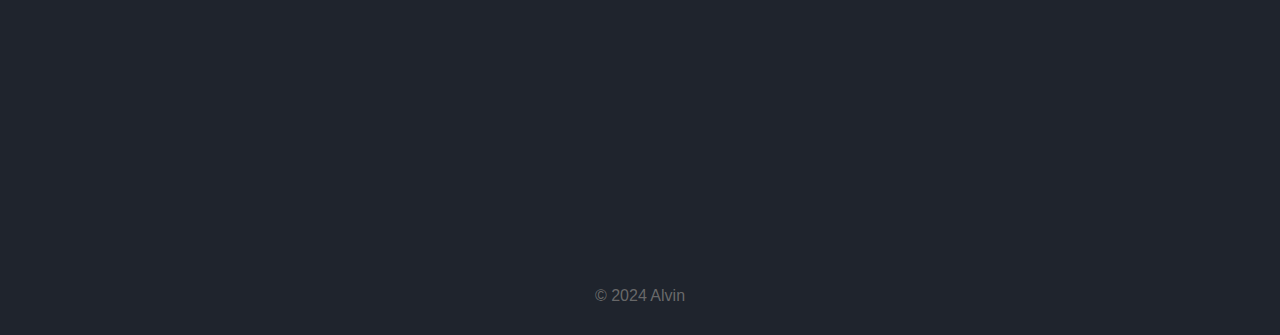
<file: about me.html>
<!DOCTYPE html>
<html lang="zh_TW">
    <head>
        <meta charset="UTF-8">
        <meta name="viewport" content="width=device-width, initial-scale=1.0">
        <title>Alvin</title>
        <link href='https://unpkg.com/boxicons@2.1.4/css/boxicons.min.css' rel='stylesheet'>
        <link href="about me.css" rel="stylesheet"/>
        <link rel="icon" type= image/x-icon href="/favicon.ico">
    <body>
        <header class = "header">
            <a href="" class="logo">Alvin.</a>
    
            <nav class = "navbar">
                <a href ="index.html"style="--i:1">主頁</a>
                <a href ="about me.html"style="--i:2">關於我</a>
                <a href ="skill.html"style="--i:3">技能</a>
            </nav>
        </header>
        <table class="about">
            <tr>
                <th>自我介紹</th>
                <td class="profile-content">
                    <p>Hi我好像還沒自我介紹吧XD!</p>
                    <p>我叫Alvin你也可以叫我檸檬茶。我是個不折不扣的宅男，興趣是寫程式，看動漫跟研究電腦!</p>
                </td>
            </tr>
            <tr>
                <th>目前在做的事</th>
                <td class="profile-content">
                    <p>努力的學習當全端工程師</p>
                    <p>努力學習資安</p>
                    <p>學習操控Linux</p>
                    <p>努力的學習電腦科學</p>
                    <p>努力學習程式語言</p>
                    
                </td>
            </tr>
            <tr>
                <th>我的學歷</th>
                <td class="profile-content">
                    <p>目前:無</p>
                </td>
            </tr>
            <tr>
                <th>活動經歷</th>
                <td class="profile-content">
                    <p>目前:無</p>
                </td>
            </tr>
            <tr>
                <th>比賽經歷</th>
                <td class="profile-content">
                    <p>目前:無</p>
                </td>
            </tr>
             <tr>
                <th>有參加的專案/團隊</th>
                <td class="profile-content">
                    <p>HarutoStudio網頁工程師</p>
                </td>
            </tr>
        </table>













    </body>
    <footer>
        &copy; 2024 Alvin
    </footer>
</html>












    </body>
    <footer>
        &copy; 2024 Alvin
    </footer>
</html>
</file>
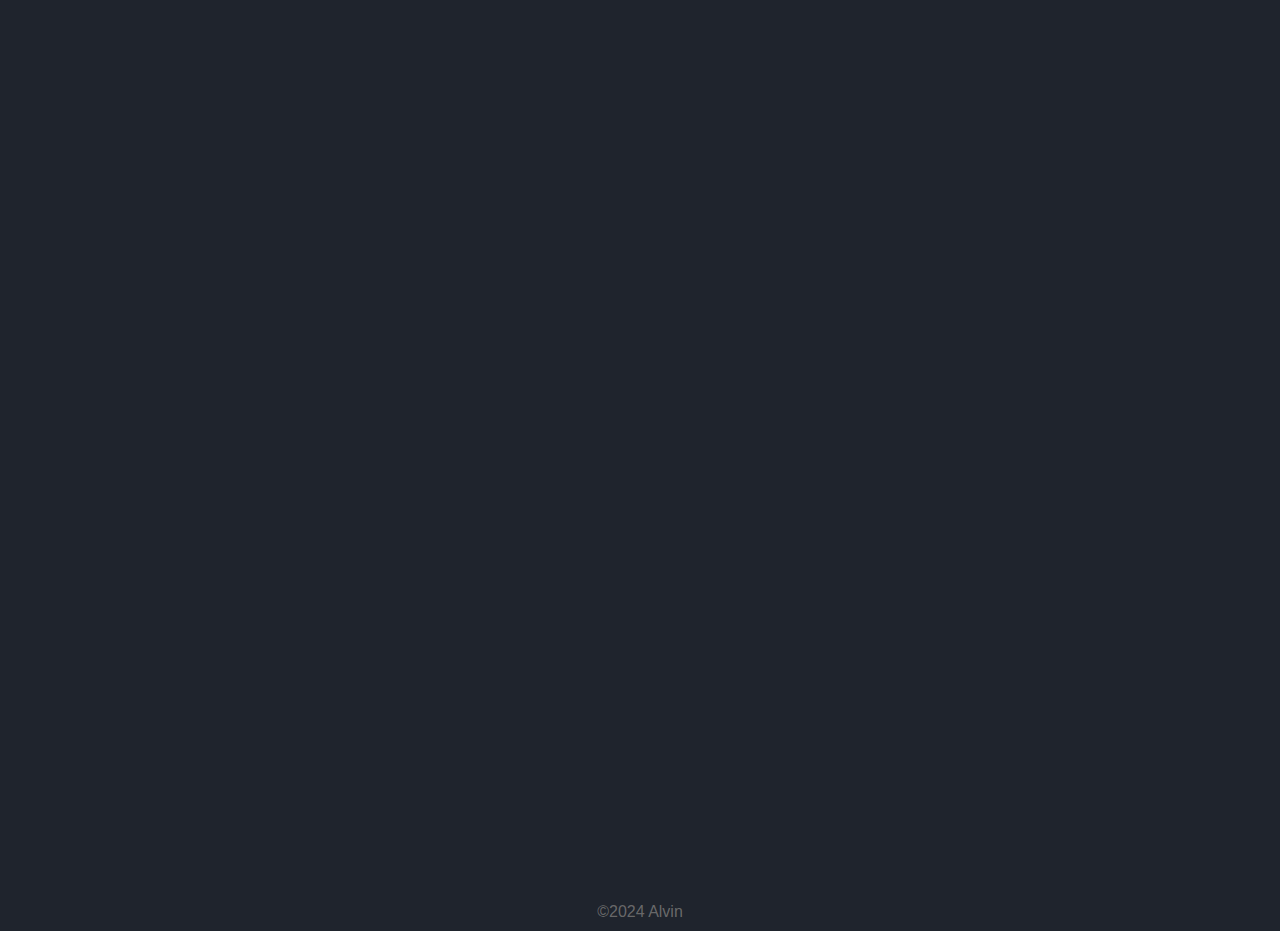
<file: skill.html>
<!DOCTYPE html>
<html lang="zh_TW">
<header>
    <meta charset="UTF-8">
        <meta name="viewport" content="width=device-width, initial-scale=1.0">
        <title>Alvin</title>
        <link href='https://unpkg.com/boxicons@2.1.4/css/boxicons.min.css' rel='stylesheet'>
        <link href="skill.css" rel="stylesheet"/>
        <link rel="icon" type= image/x-icon href="/favicon.ico">
</header>
    <body>
        <header class = "header">
        <a href="" class="logo">Alvin.</a>

        <nav class = "navbar">
            <a href ="index.html"style="--i:1">主頁</a>
            <a href ="about me.html"style="--i:2">關於我</a>
            <a href ="skill.html"style="--i:3">技能</a>
        </nav>
    </header>
    <table class="skill">
        <tr>
            <th>我會做的事</th>
            <td class="profile-content">
                <p>1. python，C，html，css(都還有東西要學)</p>
                <p>2. 組電腦</p>
                <p>3. 想不到了</p>
            </td>
        </tr>
    </table>
    </body>
    <footer>
        &copy;2024 Alvin
    </footer>

</html>
</file>
<file: about me.css>
*{
    margin: 0;
    padding: 0;
    box-sizing:border-box;
    font-family: 'Poppins', sans-serif;
}

body{
    background: #1f242d;
    color: #fff;
    font-family: Arial, sans-serif;
    margin: 20px;
}

.header{
    position: fixed;
    top: 0;
    left: 0;
    width: 100%;
    padding: 20px 10%;
    background: transparent;
    display: flex;
    justify-content: space-between;
    align-items: center;
    z-index: 100;
}
.logo{
    font-size: 25px;
    color: #fff;
    text-decoration: none;
    font-weight: 600;
    cursor: default;
    opacity: 0;
    animation: slideRight 1s ease forwards;
}

.navbar a{
    font-size: 18px;
    color: #fff;
    text-decoration: none;
    font-weight: 500;
    margin-left: 35px;
    transition: .3s;
    opacity: 0;
    animation: slideTop .5s ease forwards;
    animation-delay:calc(.2s*var(--i)) ;
}

.navbar a:hover{
    color: #0ef;
}

.about{
    width: 50%;
    font-size: 20px;
    margin-top: 85px;
    margin-left: 450px;
    border-collapse:collapse;
    opacity: 0;
    animation: slideTop .5s ease forwards;
    animation-delay:.7s;
}

.about, .about td, .about th{
    border: 1px solid #ddd;
    padding: 8px;

}

.about th{
    width:150px;
    background-color:#f2f2f21c;
    text-align: left;
    font-weight:bold;
}

footer {
    text-align: center;
    padding: 10px 0;
    background-color: #1f242d;
    color: #757474de;
    margin-top: 650px;
}

/*KEYFARMS ANIMATION*/
@keyframes slideRight{
    0%{
        transform: translateX(-100px);
        opacity: 0;
    }

    100%{
        transform: translateX(0);
        opacity: 1;
    }
}

@keyframes slideTop{
    0%{
        transform: translateY(100px);
        opacity: 0;
    }

    100%{
        transform: translateY(0);
        opacity: 1;
    }
}

@keyframes slideBottom{
    0%{
        transform: translateY(-100px);
        opacity: 0;
    }

    100%{
        transform: translateY(0);
        opacity: 1;
    }
}

@keyframes slideLeft{
    0%{
        transform: translateX(100px);
        opacity: 0;
    }

    100%{
        transform: translateX(0);
        opacity: 1;
    }
}

/* 媒體查詢調整 */
@media (max-width: 768px) {
    .header {
        padding: 15px 5%; /* 調整 header 的 padding */
    }

    .navbar a {
        margin-left: 20px; /* 調整 navbar 中連結的 margin */
    }

    .about {
        width: 90%;
        margin-left: auto;
        margin-right: auto;
        margin-top: 50px; /* 調整 about 區塊的上邊距 */
        font-size: 16px; /* 調整 about 區塊的字體大小 */
    }

    footer {
        margin-top: 20px; /* 調整 footer 的上邊距 */
    }
}
/* 平板媒體查詢 */
@media (max-width: 1024px) {
    .header {
        padding: 15px 5%; /* 調整 header 的 padding */
    }

    .navbar a {
        margin-left: 20px; /* 調整 navbar 中連結的 margin */
    }

    .about {
        width: 80%;
        margin-left: auto;
        margin-right: auto;
        margin-top: 50px; /* 調整 about 區塊的上邊距 */
        font-size: 18px; /* 調整 about 區塊的字體大小 */
    }

    footer {
        margin-top: 20px; /* 調整 footer 的上邊距 */
    }
}
</file>
<file: skill.css>
*{
    margin: 0;
    padding: 0;
    box-sizing:border-box;
    font-family: 'Poppins', sans-serif;
}

body{
    background: #1f242d;
    color: #fff;
}

.header{
    position: fixed;
    top: 0;
    left: 0;
    width: 100%;
    padding: 20px 10%;
    background: transparent;
    display: flex;
    justify-content: space-between;
    align-items: center;
    z-index: 100;
}
.logo{
    font-size: 25px;
    color: #fff;
    text-decoration: none;
    font-weight: 600;
    cursor: default;
    opacity: 0;
    animation: slideRight 1s ease forwards;
}

.navbar a{
    font-size: 18px;
    color: #fff;
    text-decoration: none;
    font-weight: 500;
    margin-left: 35px;
    transition: .3s;
    opacity: 0;
    animation: slideTop .5s ease forwards;
    animation-delay:calc(.2s*var(--i)) ;
}

.navbar a:hover{
    color: #0ef;
}

.skill{
    width: 32%;
    font-size: 30px;
    margin-top: 120px;
    margin-left: 650px;
    border-collapse:collapse;
    opacity: 0;
    animation: slideTop .5s ease forwards;
    animation-delay:.7s;
}

.skill, .skill td, .skill th{
    border: 1px solid #ddd;
    padding: 8px;

}

.skill th{
    width:150px;
    background-color:#f2f2f228;
    text-align: left;
    font-weight:bold;
}

footer {
    text-align: center;
    padding: 10px 0;
    background-color: #1f242d;
    color: #757474de;
    margin-top: 550px;
}

/*KEYFARMS ANIMATION*/
@keyframes slideRight{
    0%{
        transform: translateX(-100px);
        opacity: 0;
    }

    100%{
        transform: translateX(0);
        opacity: 1;
    }
}

@keyframes slideTop{
    0%{
        transform: translateY(100px);
        opacity: 0;
    }

    100%{
        transform: translateY(0);
        opacity: 1;
    }
}

@keyframes slideBottom{
    0%{
        transform: translateY(-100px);
        opacity: 0;
    }

    100%{
        transform: translateY(0);
        opacity: 1;
    }
}

@keyframes slideLeft{
    0%{
        transform: translateX(100px);
        opacity: 0;
    }

    100%{
        transform: translateX(0);
        opacity: 1;
    }
}

/* 手机和小屏幕设备媒体查询 */
@media (max-width: 768px) {
    .header {
        padding: 12px 5%;
    }

    .logo {
        font-size: 18px;
    }

    .navbar a {
        font-size: 14px;
        margin-left: 10px;
    }

    .skill {
        font-size: 16px;
    }

    footer {
        margin-top: 200px;
    }
}

/* 平板设备媒体查询 */
@media (max-width: 1024px) {
    .skill {
        width: 70%; /* 调整为更适应平板设备的宽度 */
        margin-left: 20%; /* 调整左边距以居中显示 */
        font-size: 24px; /* 调整字体大小 */
        margin-top: 80px; /* 调整上边距 */
    }

    .header {
        padding: 15px 5%; /* 调整 header 的 padding */
    }

    .navbar a {
        margin-left: 20px; /* 调整 navbar 中链接的 margin */
    }

    footer {
        margin-top: 400px; /* 调整 footer 的上边距 */
    }
}
</file>
